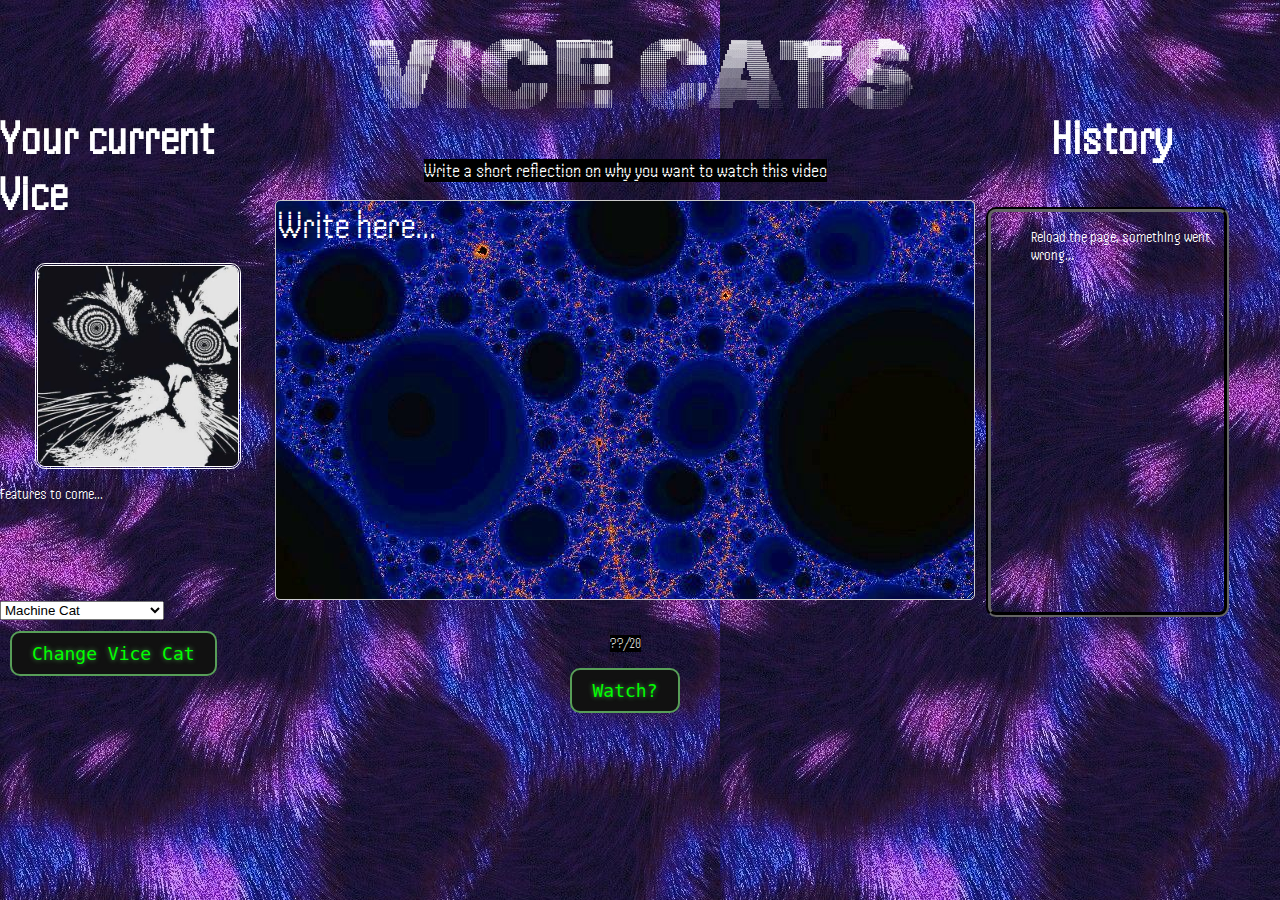
<file: index.html>
<!DOCTYPE html>
<html lang="en">
<head>
    <meta charset="UTF-8">
    <meta name="viewport" content="width=device-width, initial-scale=1.0">
    <title>VICE CATS</title>
    <link rel="preconnect" href="https://fonts.googleapis.com">
    <link rel="preconnect" href="https://fonts.gstatic.com" crossorigin>
    <link href="https://fonts.googleapis.com/css2?family=Handjet:wght@100..900&family=Rubik+80s+Fade&family=Rubik+Iso&display=swap" rel="stylesheet">
    <link rel="stylesheet" href="styles.css">
   

</head>
<body>



    <h1 style="font-size: 100px;"> VICE CATS </h1>
    <div id="mainContainer">
      
        <div id="left">
            <h2>Your current Vice</h2>
       
            <img id="catImage" src="images/textBackDrops/psyched.jpg">
                 <p style="font-size: medium; height: 100px;">Features to come...</p>

            <div id="selection">


                <select style="margin-bottom: 10px;"   id="catsCombo">
            <option value="machineCat.jpg">Machine Cat</option>
            <option value="psyched.jpg">Psyched</option>
            <option value="radiationCat.jpg">Radiation Cat</option>
            <option value="5g.jpg">5g Fluoride Cat</option>
            <option value="blessedMachine.jpg">Blessed by the machine</option>
            <option value="world.jpg">Devourer of worlds</option>
            </select>
            </div>
            <button id="buttonChangeCat">Change Vice Cat</button>
            

         


        </div>
        <div id="center">
            <p id="subHeading">Write a short reflection on why you want to watch this video<p>
            <textarea id="myText">Write here...</textarea>
            <p id="wordCount">??/20</p>
            <button id="submit"> Watch?</button>

        </div>

        <div id="right">
                   <h2>History</h2>
              <div id="scroll">

                <ul id="historyUl">
                <p>Reload the page, something went wrong...</p>
                
           
                </ul>
           



              </div>
        
         
    


        </div>

        


    </div>

    

    <script src="index.js"></script>
    
</body>
</html>
</file>
<file: styles.css>
body {
       cursor: help;
     
       font-family: "Handjet", sans-serif;
       color: white;
      cursor: url("cursor.cur"), auto;
      background-image: url("images/textBackDrops/fur.jpg");
        width: 100%;
     max-width: 100%;
    margin: 0;
  overflow-x: hidden;
  box-sizing: border-box;


     }
     
     h1 {
        text-align: center; font-size: 100px;
        background-size: cover;
       font-family: "Rubik 80s Fade", system-ui;
        font-weight: 400;
        font-style: normal;
       color: #ffffffed;
       font-size: 30px;
       margin-top: 15px;
       margin-bottom: 5px;
       }

      h2 {

         justify-self: center;
         font-size: 50px;
         font-weight: bolder;
         margin-top: -30px;
       

      }
      
       
 
     #subHeading {
      background-color: black;
      font-size: 20px;
      margin-bottom: 2px;

     }

     button {
       margin: 10px;
       padding: 10px 20px;
       font-size: 16px;
       cursor: pointer;
     }
     textarea {

       border-radius: 5px;
       border: 1px solid #ccc;
       box-sizing: border-box;
        
        background-image: url("images/textBackDrops/mandelbrot.jpg");
        color: #ffffff;
         font-family: "Handjet", sans-serif;
        font-size: 40px;
      width: 700px;
      height: 400px;
       resize: vertical;     
     }

     #center {
        display: flex;
        flex: 1;
        flex-direction: column;
        align-items: center; 

     }

     #mainContainer {
        display: flex;
        flex-direction: row;
        justify-content: flex-start;

     }
     #wordCount {
        font-size: 15px;
        background-color: black;
     }
    



button {
   background: #111;
  color: #0f0;
  font-family: monospace;
  font-size: 18px;
  padding: 10px 20px;
  border: 2px solid rgb(88, 158, 88);
  cursor: pointer;
  position: relative;
  overflow: hidden;
  text-shadow: 0 0 5px rgb(70, 155, 70);
  border-radius: 10px;
  margin-top: 1px;
  
}
button:active {
  transform: scale(0.95);
}

#left, #right {
   width: 25%


}
#right {
   margin-right: 30px;

}

ul {
   list-style-type: none;
   
   width: 70%;
   justify-self: center;
   display: flex;
   flex-direction: column;
   
   overflow-y:scroll; 
    overflow: -moz-scrollbars-vertical; 
   overflow-x:hidden; 
   height: 400px;
   margin-right: 10px;
   background-image: url(https://i.pinimg.com/736x/04/de/f7/04def7efae823e7ab3f1dfdb51723671.jpg);
   border: #111;
   border-style: groove;
   border-width: thick;
   border-radius: 10px;


}

#left img {
   width: 200px;
   border-radius: 10px;
   border-style: double;
   display: block;
   justify-self: center;

}


ul li {
    max-width: fit-content;
  margin-left: 0;
  margin-right: 30px;
   background-color: rgb(55, 148, 225);
   padding: 1px;
   margin-top: 10px;
   border-style: groove;

   flex-direction: column;
   border-radius: 5px;
   font-size:medium;

}


.historyTitle {
   background-color: aqua;
}
</file>
